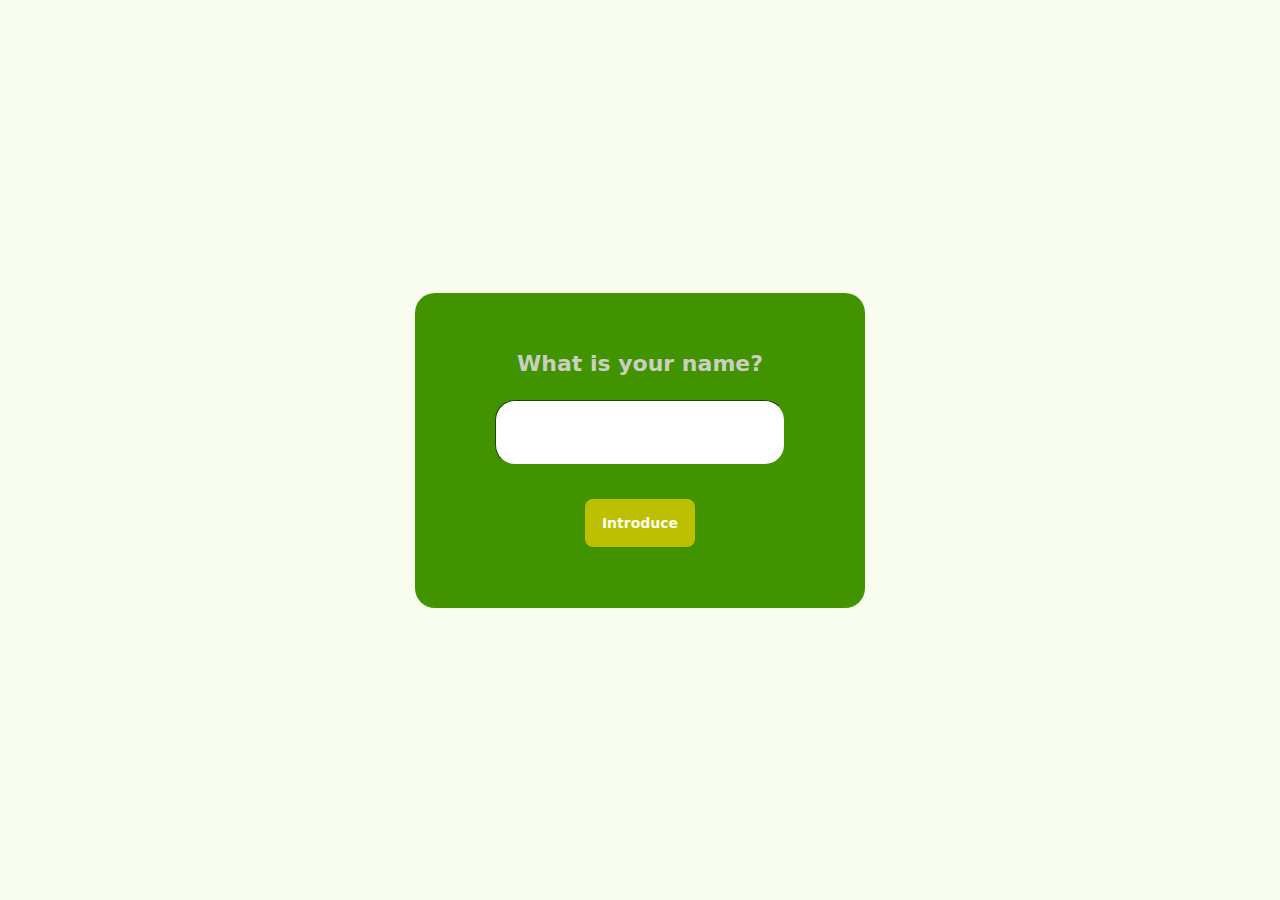
<file: index.html>
<!DOCTYPE html>
<html lang="en">
<head>
    <meta charset="UTF-8">
    <meta name="viewport" content="width=device-width, initial-scale=1.0">
    <link rel="stylesheet" href="./styles.css">
    <link rel="stylesheet" href="./introduce.styles.css">
    <title>Introduce</title>
</head>
<body> 
    <div class="screen">
       <!-- <div class="pictures part1">
            <img src="dog.png" id="pic">
        </div> -->
        <div class="introduce">
            <h1>What is your name?</h1>
            <input type="text" />
            <button class="btn btn-secondary">Introduce</button>
         </div>
    </div>
</body>

<script>
  
//     let pictures = document.getElementsByClassName("pictures");
//     var ball = document.getElementById('pic');

//     ball.onmousedown = function(event) {

// let shiftX = event.clientX - ball.getBoundingClientRect().left;
// let shiftY = event.clientY - ball.getBoundingClientRect().top;
// ball.style.position = 'absolute';
// ball.style.zIndex = 1000;
// document.body.append(ball);
// moveAt(event.pageX, event.pageY);

// function moveAt(pageX, pageY) {
//   ball.style.left = pageX - shiftX + 'px';
//   ball.style.top = pageY - shiftY + 'px';
// }
// function onMouseMove(event) {
//   moveAt(event.pageX, event.pageY);
// }
// document.addEventListener('mousemove', onMouseMove);
// ball.onmouseup = function() {
//   document.removeEventListener('mousemove', onMouseMove);
//   ball.onmouseup = null;
// };
// };
// ball.ondragstart = function() {
// return false;
// };

//     let main = document.getElementById("screen");
//     // Anime();
//     for (let i = 0; i < 1; i++) {
//     moving(i);
//     };
//     function Anime(){
//   pic.item(0).animate([
//             {transform: 'translate(0)'},
//             {transform: 'translate(-20px, 0px)'},
//             {transform: 'translate(0px, 10px)'},
//             {transform: 'translate(20px, 0px)'},
//             {transform: 'translate(0px, -10px)'},
//         ], 1500);
//       }
//     function moving(i) {
//     pic.item(i).ondragstart = function () {
//         return false;
//     };
//     pic.item(i).onmousedown = function (e) {
//         console.log('kfm')
//         let coords = Coorg(i);
//         console.log('k')
//         let shiftX = e.clientX - coords.left;
//         let shiftY = e.clientY - coords.top;
//         pictures.item(i).style.zIndex = 100;
//         document.onmousemove = function (e) {
//             mouseCoor(e);
//         };
//         pic.item(i).onmouseup = function () {
          
//             document.onmousemove = null;
//         };

//         function mouseCoor(e) {
        
//             let newLeft = e.clientX  -main.offsetLeft - shiftX;
//             let newTop = e.clientY  -main.offsetTop- shiftY;

//             pictures.item(i).style.left = newLeft + 'px';
//             pictures.item(i).style.top = newTop + 'px';
//         //     let container = container1[0].getBoundingClientRect();
//         //   let l=container.left;
//         //   let r=container.right;
//         //   let t=container.top;
//         //   let b=container.bottom;
//         //     if (newLeft >= l && newLeft+100 <= r && newTop >= t && newTop+50 <= b) {
//         //       pictures.item(i).style.left = newLeft + 'px';
//         //       pictures.item(i).style.top = newTop + 'px';
//         // //     }
//           }
//     }

//     function Coorg(i) {
//         let el = pictures.item(i).getBoundingClientRect();
//         return {
//             top: el.top,
//             left: el.left
//         };
//     }
// }
    const button = document.querySelector('button')
    if (button) {
        button.addEventListener('click', () => {saveUser()})
    }

    const input = document.querySelector('input')

    function saveUser() {
        console.log('saveUser called.')
        const value = input.value

        if (!value.length) {
            return
        }
        
        localStorage.setItem("userName", value)
        localStorage.setItem("result", 0)

        /* Rating logic */
        let users
        const usersStr = localStorage.getItem("users")
        if (!usersStr) {
            users = {}
        } else {
            users = JSON.parse(usersStr)
        }
        const dateISOString = new Date().toISOString()
        users[dateISOString] = {userName: value, result: 0}

        localStorage.setItem("currentUser", dateISOString)
        localStorage.setItem("users", JSON.stringify(users))

        window.location.href = './menu.html'

    }

    function keyDownHandler(e) {
        if (e.code == "Enter") {
            saveUser()
        }
    }


    window.addEventListener('keydown', keyDownHandler)
</script>
</html>
</file>
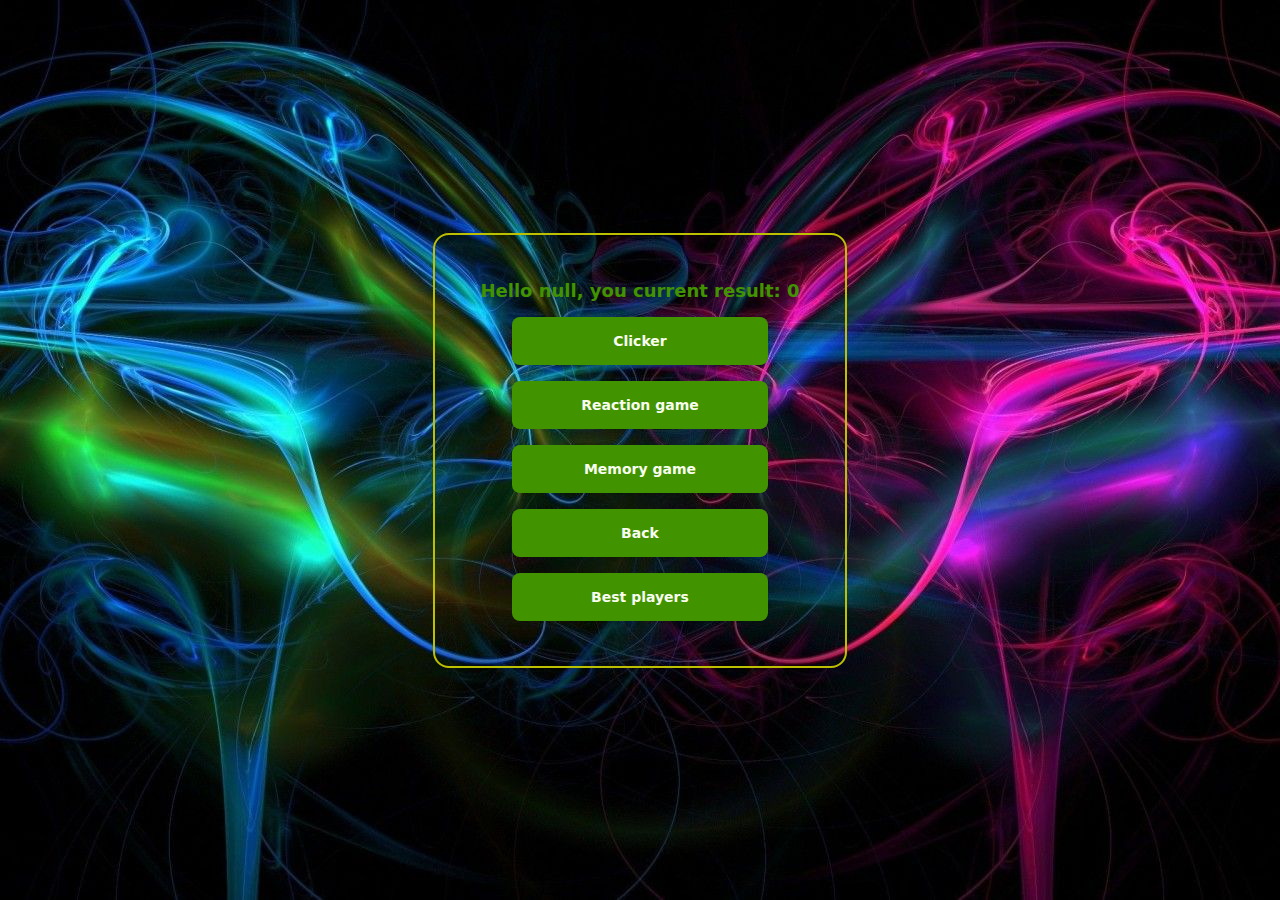
<file: menu.html>
<!DOCTYPE html>
<html lang="en">
<head>
    <meta charset="UTF-8">
    <meta name="viewport" content="width=device-width, initial-scale=1.0">
    <link rel="stylesheet" href="./styles.css">
    <title>Document</title>
</head>
<body>
    <div class="menu-screen">
        
        <div class="menu">
           
            <div class="userName" id="userNameField"></div>
            <input class="btn btn-primary menu-btn" type="button" onclick="location.href='./games/game1.html'" value="Clicker" />
            <input class="btn btn-primary menu-btn" type="button" onclick="location.href='./games/game2.html'" value="Reaction game" />
            <input class="btn btn-primary menu-btn" type="button" onclick="location.href='./games/game3.html'" value="Memory game" />
            <input class="btn btn-primary menu-btn" type="button" onclick="location.href='./index.html'" value="Back" />
            <input class="btn btn-primary menu-btn" type="button" onclick="location.href='./rating.html'" value="Best players" />
        </div>
    </div>
</body>
<script>
  const userNameField = document.getElementById("userNameField")      
  const userName = localStorage.getItem("userName")

  const result = +localStorage.getItem("result")

  const introduce = `Hello ${userName}, you current result: ${result}`
  userNameField.innerText = introduce

  const currentUser = localStorage.getItem("currentUser")
  const usersStr = localStorage.getItem("users")
  const users = JSON.parse(usersStr)

  users[currentUser] = { userName, result }
  localStorage.setItem("users", JSON.stringify(users))

</script>
</html>
</file>
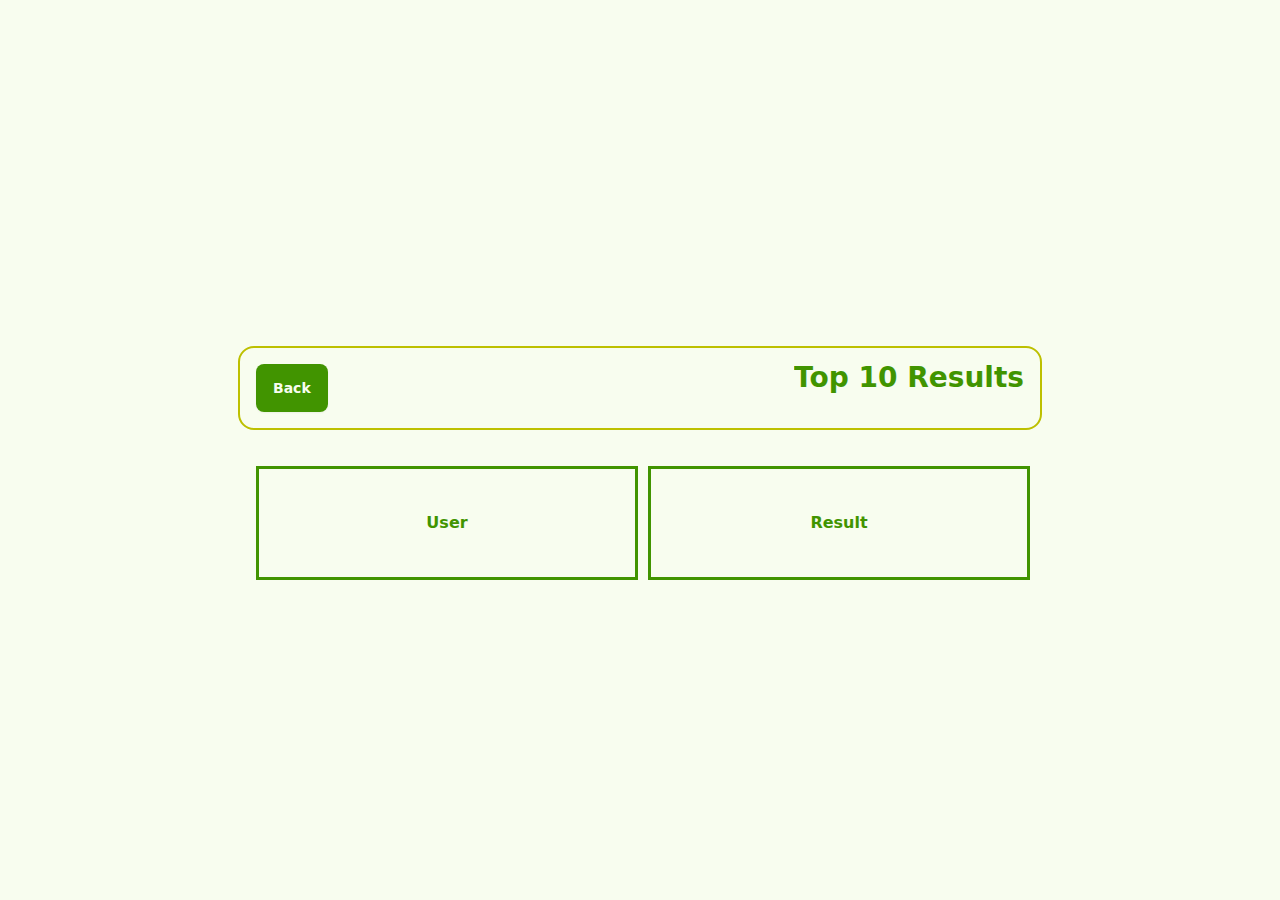
<file: rating.html>
<!DOCTYPE html>
<html lang="en">
<head>
    <meta charset="UTF-8">
    <meta name="viewport" content="width=device-width, initial-scale=1.0">
    
    <link rel="stylesheet" href="./styles.css">
    <link rel="stylesheet" href="./rating.styles.css">

    <title>Document</title>
</head>
<body>
    <div class="screen">
        <div class="rating-header">
            <input class="btn btn-primary" type="button" onclick="location.href='./menu.html'" value="Back" /> 
            <h2 class="truncate">Top 10 Results</h2>
        </div>
    
        <div id="bestUsers" class="grid-total">
            <div class="grid-item">User</div>
            <div class="grid-item">Result</div>
        </div>    
    </div>
   

</body>
<script>
    const usersStr = localStorage.getItem("users")
    const usersData = JSON.parse(usersStr)
    const users = Object.values(usersData)
    users.sort((a, b) => b.result - a.result)

    const tableBody = document.getElementById('bestUsers')

    // Displaying the top 10 results in the table
    for (let i = 0; i < 10 && i < users.length; i++) {
       const userNameCell = document.createElement('div')
       userNameCell.classList.add("grid-item")
       const resultCell = document.createElement('div')
       resultCell.classList.add("grid-item")
       if(users[i].result){

       userNameCell.textContent = users[i].userName
       resultCell.textContent = users[i].result
        
       tableBody.appendChild(userNameCell)
       tableBody.appendChild(resultCell)
       }
    }

</script>
</html>
</file>
<file: styles.css>
@import url('https://fonts.googleapis.com/css2?family=Poppins:ital,wght@0,300;0,400;0,500;0,600;1,300;1,400;1,500;1,600&display=swap');

* {
    margin: 0;
    padding: 0;
    font-family: ui-sans-serif, system-ui, sans-serif, "Apple Color Emoji", "Segoe UI Emoji", "Segoe UI Symbol", "Noto Color Emoji";
}

:root {
    color-scheme: light;
    --b2: 0.918003 0.0186 123.72;
    --b3: 0.848906 0.0172 123.72;
    --bc: 0.19742 0.004 123.72;
    --pc: 0.11784 0.0398 134.6;
    --sc: 0.1555 0.0392 111.09;
    --ac: 0.17078 0.0402 100.73;
    --nc: 0.86196 0.015 108.6;
    --inc: 0.17238 0.0094 224.14;
    --suc: 0.17238 0.0094 157.85;
    --wac: 0.17238 0.0094 102.15;
    --erc: 0.17238 0.0094 25.85;
    --rounded-box: 1rem;
    --rounded-btn: 0.5rem;
    --rounded-badge: 1.9rem;
    --animation-btn: 0.25s;
    --animation-input: .2s;
    --btn-focus-scale: 0.95;
    --border-btn: 1px;
    --tab-border: 1px;
    --tab-radius: 0.5rem;
    --p: 0.5892 0.199 134.6;
    --s: 0.7775 0.196 111.09;
    --a: 0.8539 0.201 100.73;
    --n: 0.3098 0.075 108.6;
    --b1: 0.9871 0.02 123.72;
    --in: 0.8619 0.047 224.14;
    --su: 0.8619 0.047 157.85;
    --wa: 0.8619 0.047 102.15;
    --er: 0.8619 0.047 25.85;
}


.text-warning {
    color: oklch(var(--wa));
}

:root, [data-theme] {
    background-color: oklch(var(--b1));
    color: oklch(var(--bc));
}

html, body {
    display: grid;
    height: 100%;
    place-items: center;
}

h1 {
    font-size: 3rem;
    line-height: 1; 
    font-weight: 900; 
    color: oklch(var(--p));
}

h2 {
    font-size: 1.75rem;
    line-height: 1; 
    font-weight: 800; 
    color: oklch(var(--p));
}

.screen {
    display: flex; 
    flex-direction: column; 
    gap: 1rem; 
    justify-content: center; 
    align-items:center; 
    width: 100vw; 
    height: 100vh; 
    margin: 0 auto;
    /* background: #a659c5; */
    /* top:auto; */
}
.screen1 {
    display: flex; 
    flex-direction: column; 
    gap: 1rem; 
    justify-content: center; 
    /* align-items:center;  */
    width: 100vw; 
    height: 100vh; 
    margin: 0 auto;
    /* background: #a659c5; */
    /* top:auto; */
}


.menu-screen {
    display: flex; 
    flex-direction: column; 
    gap: 1rem; 
    justify-content: center; 
    align-items: center; 
    width: 100vw; 
    height: 100vh; 

    background: url('./bg.jpg') no-repeat;
    background-size: cover;
    background-position: center;

    animation: animateBg 5s linear infinite;
}

@keyframes animateBg {
    100% {
        filter: hue-rotate(360deg);
    }
}


.btn {
    display: inline-flex;
    height: 3rem;
    min-height: 3rem;
    flex-shrink: 0;
    cursor: pointer;
    -webkit-user-select: none;
    -moz-user-select: none;
    user-select: none;
    flex-wrap: wrap;
    align-items: center;
    justify-content: center;
    border-radius: var(--rounded-btn, 0.5rem);
    border-color: transparent;
    /*border-color: oklch(var(--btn-color, var(--b2)) / var(--tw-border-opacity));*/
    padding-left: 1rem;
    padding-right: 1rem;
    text-align: center;
    font-size: 0.875rem;
    line-height: 1em;
    gap: 0.5rem;
    font-weight: 600;
    text-decoration-line: none;
    transition-duration: 200ms;
    transition-timing-function: cubic-bezier(0, 0, 0.2, 1);
    border-width: var(--border-btn, 1px);
    animation: button-pop var(--animation-btn, 0.25s) ease-out;
    transition-property: color, background-color, border-color, opacity, box-shadow, transform;
    --tw-text-opacity: 1;
    color: oklch(var(--bc));
    --tw-shadow: 0 1px 2px 0 rgb(0 0 0 / 0.05);
    --tw-shadow-colored: 0 1px 2px 0 var(--tw-shadow-color);
    box-shadow: var(--tw-ring-offset-shadow, 0 0 #0000), var(--tw-ring-shadow, 0 0 #0000), var(--tw-shadow);
    outline-color: oklch(var(--bc));
    background-color: oklch(var(--btn-color, var(--b2)) / var(--tw-bg-opacity));
    --tw-bg-opacity: 1;
    --tw-border-opacity: 1;
}

.btn-primary {
    background-color: oklch(var(--p));
    color: oklch(var(--b1));
}

.btn-secondary {
    background-color: oklch(var(--s));
    color: oklch(var(--b1));
}

.btn:active {
    transform: scale(0.95);
}

.btn:disabled,
.btn[disabled] {
    transform: scale(1);
    cursor: not-allowed;
}

.menu {
    padding: 5vmin;
    display: flex; 
    flex-direction: column; 
    gap: 1rem; 
    justify-content: center; 
    align-items: center; 
    border: solid 2px;
    border-radius: 1rem;
    border-color: oklch(var(--s));
}

.menu-btn {
    width: 20vmax;
}

.timewatch {
    background-color: oklch(var(--p));
    color: oklch(var(--b1));
    border-radius: 0.375rem; 
    font-size: 1.25rem;
    line-height: 1.75rem; 
    font-weight: 700; 
    text-transform: uppercase; 
}

.timewatch p {
    width: 14rem; 
    /* text-align: center;  */
}


.header {
    /* padding-bottom: 10%; */
    margin: 20px;
    padding: 1rem;
    width: 60%;
    /* white-space: nowrap; */
    /* display: flex;  */
    /* justify-content:space-between;  */
    /* align-items: center; */
    gap: 1rem; 
    border: solid 2px;
    border-radius: 1rem;
    border-color: oklch(var(--s)); 
}

.header span {
    padding-left: 3%;
    color: oklch(var(--p));
    font-size: 1rem;
    line-height: 1.5rem; 
    font-weight: 500; 
}

.matrix {
    display: grid; 
    grid-template-columns: repeat(4, minmax(0, 1fr)); 
    grid-template-rows: repeat(4, minmax(0, 1fr)); 
    gap: 0rem; 
    width: 80%;
    height: 70%;
}

.userName {
    color:  oklch(var(--p));
    font-weight: 700;
    font-size: 18px;
}

.truncate {
    overflow: hidden;
    text-overflow: ellipsis;
    white-space: nowrap;
}

.rating-header {
    /* padding-bottom: 10%; */
    margin: 20px;
    padding: 1rem;
    width: 60%;
    /* white-space: nowrap; */
    display: flex; 
    justify-content:space-between; 
    /* align-items: center; */
    gap: 1rem; 
    border: solid 2px;
    border-radius: 1rem;
    border-color: oklch(var(--s)); 
}
.pictures {
    position: absolute;
}
.pic {
    position: absolute;
}

.pic1 {
        width: auto;
        height: auto;
}
.part1 {
    visibility: visible;
    top: 30px;
    left: 670px;
}
/* .out{
    margin: 50px;
}

.flexb{
    display:flex;
} */
</file>
<file: introduce.styles.css>
.introduce {
    background-color: oklch(var(--p)); 
    width: 50vh;
    height: 35vh;
    border-radius: 15pt;

    display: flex; 
    flex-direction: column; 
    
    gap: 1rem; 
    justify-content: center; 
    align-items: center; 
}

.introduce h1 {
    color:  oklch(var(--b3));
    font-size: 22px; 
}

.introduce input {
    appearance: none;
    width: 24vh;
    height: 5vh;
    border-radius: 15pt;
    border-color: oklch(var(--p));
    border-width: 1px;
    padding: 1vh 4vh;
    font-size: 16px; 
    text-transform: uppercase; 
    color: oklch(var(--p));    
    font-weight: 700;
    margin-top: 1vh;
    text-align: center;
}

.introduce button {
    margin-top: 2vh;
}
</file>
<file: rating.styles.css>
.grid-header {
    display: flex; 
    justify-content: center; 
    align-items: center; 
    width: 80%;
    height: 3rem;
}

.grid-total {
    display: grid; 
    grid-template-columns: repeat(2, minmax(0, 1fr)); 
    gap: 1rem; 
    width: 60%;
    height: 12%;
}

.grid-number {
    display: flex; 
    justify-content: center; 
    align-items: center; 
    line-height: 1; 
    font-weight: 700; 
    color: oklch(var(--p));
    text-align: right; 
    width: 100%;
    font-size: 2rem;
    border-color: oklch(var(--p));;
    border: solid;
}

.grid-item {
    display: flex; 
    justify-content: center; 
    align-items: center; 
    width: 100%;
    height: 100%;
    font-size: 1rem;
    text-align: left;
    line-height: 1; 
    font-weight: 700; 
    color: oklch(var(--p));
    border: solid;
    border-color: oklch(var(--p));;
}

.btn-group {
    display: flex; 
    gap: 1rem; 
    justify-content: center; 
    align-items: center; 
}
</file>
